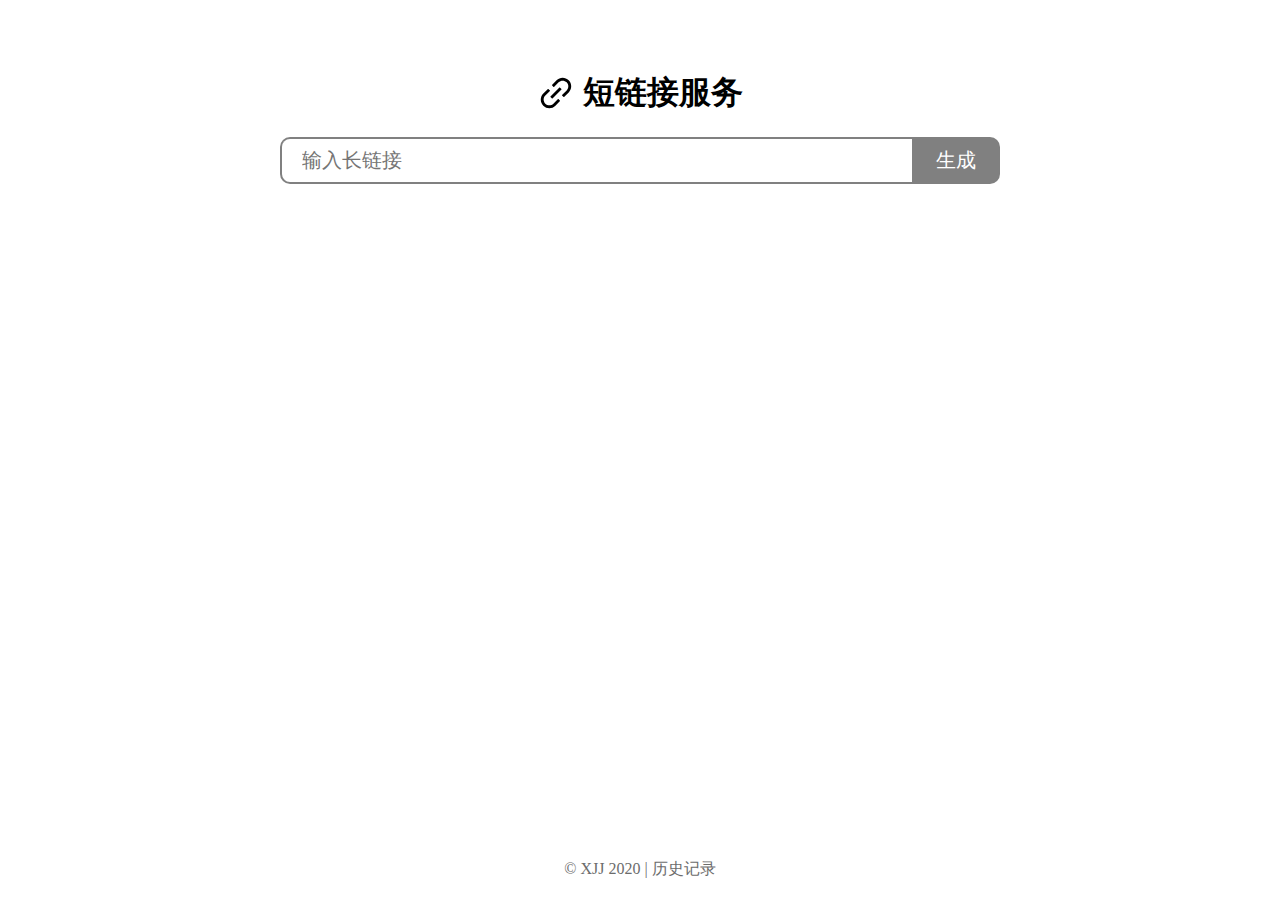
<file: html/index.html>
<!DOCTYPE html>
<html lang="en">

<head>
  <meta charset="UTF-8">
  <meta name="viewport" content="width=device-width, initial-scale=1.0">
  <title>XJJ 的短链接服务</title>
  <link rel="shortcut icon" href="favicon.ico?v=2" type="image/x-icon">
  <link rel="stylesheet" href="style.css?v=2">
  <link rel="stylesheet" href="//at.alicdn.com/t/font_2330400_3lxregrobna.css">
</head>

<body>
  <div class="main center">
    <header>
      <svg t="1609593634208" class="icon" viewBox="0 0 1024 1024" version="1.1" xmlns="http://www.w3.org/2000/svg"
        p-id="2511" width="38" height="38">
        <path
          d="M578.133 675.627c-3.306-3.307-8.746-3.307-12.053 0L442.133 799.573c-57.386 57.387-154.24 63.467-217.6 0-63.466-63.466-57.386-160.213 0-217.6L348.48 458.027c3.307-3.307 3.307-8.747 0-12.054l-42.453-42.453c-3.307-3.307-8.747-3.307-12.054 0L170.027 527.467c-90.24 90.24-90.24 236.266 0 326.4s236.266 90.24 326.4 0L620.373 729.92c3.307-3.307 3.307-8.747 0-12.053l-42.24-42.24z m275.84-505.6c-90.24-90.24-236.266-90.24-326.4 0L403.52 293.973c-3.307 3.307-3.307 8.747 0 12.054l42.347 42.346c3.306 3.307 8.746 3.307 12.053 0l123.947-123.946c57.386-57.387 154.24-63.467 217.6 0 63.466 63.466 57.386 160.213 0 217.6L675.52 565.973c-3.307 3.307-3.307 8.747 0 12.054l42.453 42.453c3.307 3.307 8.747 3.307 12.054 0l123.946-123.947c90.134-90.24 90.134-236.266 0-326.506z"
          p-id="2512"></path>
        <path
          d="M616.64 362.987c-3.307-3.307-8.747-3.307-12.053 0l-241.6 241.493c-3.307 3.307-3.307 8.747 0 12.053l42.24 42.24c3.306 3.307 8.746 3.307 12.053 0L658.773 417.28c3.307-3.307 3.307-8.747 0-12.053l-42.133-42.24z"
          p-id="2513"></path>
      </svg>
      <h1>短链接服务</h1>
    </header>
    <form id="form" class="center">
      <div class="input">
        <input id="input" type="url" autofocus autocomplete="off" placeholder="输入长链接" />
        <div class="ttl">
          <i class="iconfont icon-clock"></i>
          <div class="select">
            <div class="option">永久有效</div>
            <div class="option">一小时</div>
            <div class="option">一天</div>
            <div class="option">一周</div>
            <div class="option">一月</div>
            <div class="option">一年</div>
          </div>
        </div>
        <button type="submit">生成</button>
      </div>
    </form>
    <div id="result">
      
    </div>
    <footer>
      © <a href="http://github.com/mivinci/shorturl" target="_blank" rel="noopener noreferrer">XJJ</a> 2020 |
      <a href="/history">历史记录</a>
    </footer>
  </div>

  <script src="main.js?v=1"></script>
</body>

</html>
</file>
<file: html/style.css>
body {
  margin: 0;
}

a {
  color: #6c6c6c;
  text-decoration: none;
}

header {
  margin-top: 50px;
  display: flex;
  align-items: center;
}

header svg {
  margin-right: 8px
}

footer {
  position: absolute;
  bottom: 20px;
  color: #6c6c6c;
}

.main {
  max-width: 800px;
  height: 100vh;
  margin: 0 auto;
}

.center {
  display: flex;
  flex-direction: column;
  align-items: center;
}

#form {
  position: relative;
  width: 90%;
  animation: .5s showup;
}

.input {
  width: 100%;
  display: flex;
}

.input input {
  width: 100%;
  padding: 10px 20px;
  font-size: 20px;
  flex: 1;
  border: 2px solid grey;
  border-right: none;
  border-radius: 10px 0 0 10px;
  background-color: #fff;
  box-sizing: border-box;
  outline: none;
}

.input i {
  position: absolute;
  right: 20px;
  top: 10px;
  color: grey;
  font-size: 24px;
  cursor: pointer;
}

.input i:hover {
  color: grey;
}

.input button {
  padding: 0 24px;
  font-size: 20px;
  border: none;
  border-radius: 0 10px 10px 0;
  background-color: grey;
  color: #fff;
  outline: none;
  cursor: pointer;
}

@media (max-width: 800px) {
  .input i {
    right: 10px;
  }
  .input button {
    padding: 0 10px;
  }
}

.input select {
  display: none;

}

.text {
  padding: 20px 0;
  font-size: 22px;
  display: flex;
  align-items: center;
}

.text a {
  margin-right: 5px;
}

.error,
.error a {
  color: red;
  text-decoration: none;
}

@keyframes showup {
  from {
    transform: scale(0);
  }
  to {
    transform: scale(1);
  }
}

.ttl {
  position: relative;
}

.ttl .select {
  display: none;
  position: absolute;
  right: 0;
  top: 45px;
  width: 100px;
  text-align: center;
  border: 2px solid grey;
  border-radius: 0 0px 10px 10px;
  background-color: #fff;
  user-select: none;
}

.ttl .select .option {
  padding: 5px 10px;
  color: grey;
  cursor: pointer;
}

.ttl .select .option:hover {
  color: #fff;
  background-color: grey;
}

.ttl .select .selected {
  color: #fff;
  background-color: grey;
}

.ttl .showup {
  display: block;
}

#result {
  margin-top: 50px;
}

.error {
  color: red;
}
</file>
